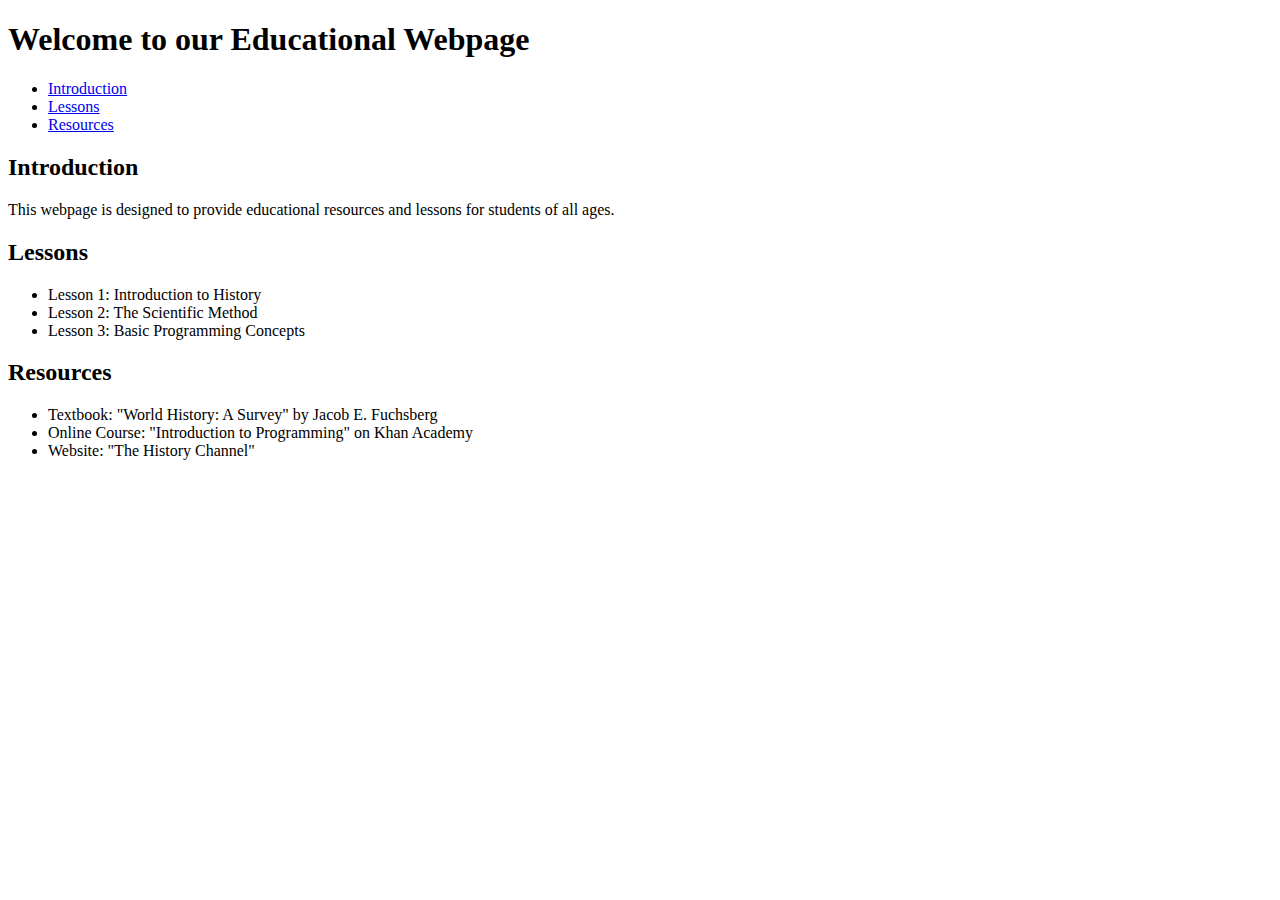
<file: ref.html>
<!DOCTYPE html>
<html>
  <head>
    <title>Educational Webpage</title>
  </head>
  <body>
    <h1>Welcome to our Educational Webpage</h1>
    <nav>
      <ul>
        <li><a href="#introduction">Introduction</a></li>
        <li><a href="#lessons">Lessons</a></li>
        <li><a href="#resources">Resources</a></li>
      </ul>
    </nav>
    <h2 id="introduction">Introduction</h2>
    <p>This webpage is designed to provide educational resources and lessons for students of all ages.</p>
    <h2 id="lessons">Lessons</h2>
    <ul>
      <li>Lesson 1: Introduction to History</li>
      <li>Lesson 2: The Scientific Method</li>
      <li>Lesson 3: Basic Programming Concepts</li>
    </ul>
    <h2 id="resources">Resources</h2>
    <ul>
      <li>Textbook: "World History: A Survey" by Jacob E. Fuchsberg</li>
      <li>Online Course: "Introduction to Programming" on Khan Academy</li>
      <li>Website: "The History Channel"</li>
    </ul>
  </body>
</html>
</file>
